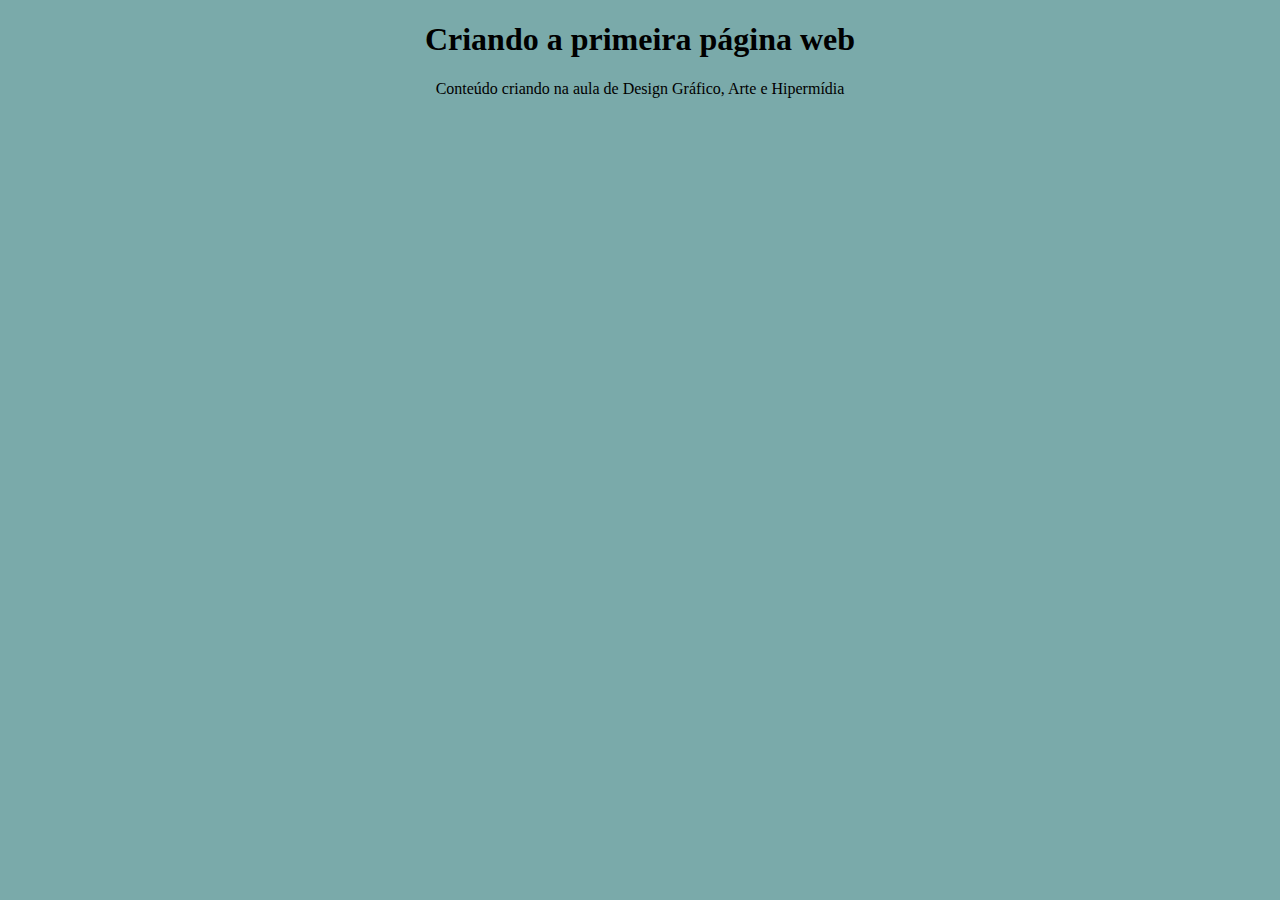
<file: 2_aula/index.html>
<!DOCTYPE html>
<html lang="pt-br">

    <head>
        <meta charset="utf-8">
        <title>Primeira pagina</title>

    </head>
    <body style="background-color: rgb(122, 170, 170);">
        <h1 style="color:aquamarine:Arial, Helvetica, sans-serif; text-align:center"> Criando a primeira página web</h1>
        <p style="text-align: center;font: size 19px;">Conteúdo criando na aula de Design Gráfico, Arte e Hipermídia</p>
    </body>

</html>
</file>
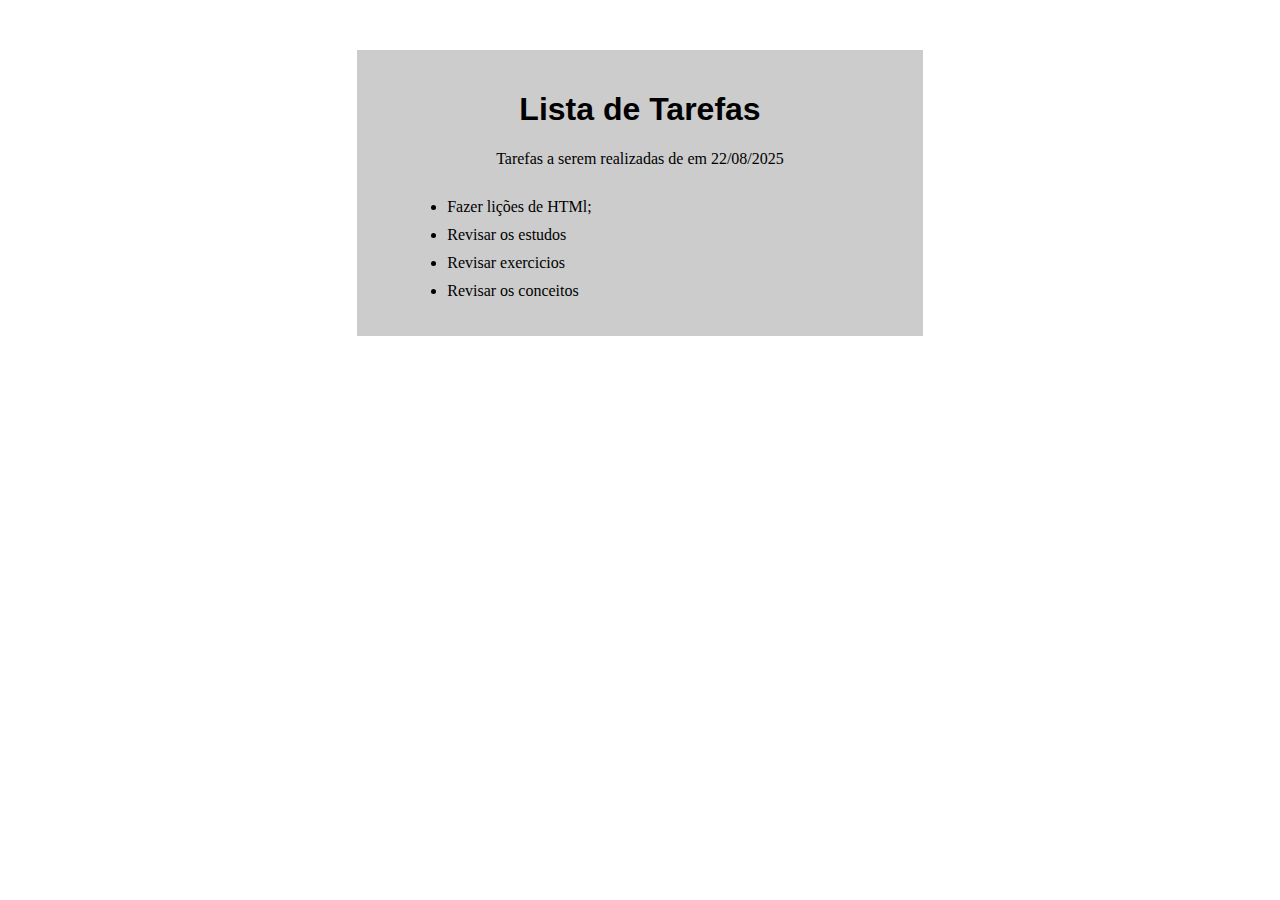
<file: 3_aula/index.html>
<!DOCTYPE html>
<html lang="pt">
<head>
    <meta charset="UTF-8">
    <meta name="viewport" content="width=device-width, initial-scale=1.0">
    <title>Lista de Tarefas</title>
    <link rel="stylesheet" href="style.css">
    <!--
        Height = Altura
        Width = Largura - Completo
        Margin = Margem
        Padding = Espaço entre linhas 
        Text Align = Alinhamento -->
    
</head>
<body>
    
    <div>
        <h1>Lista de Tarefas</h1>
        <p>Tarefas a serem realizadas de em 22/08/2025</p>
        <!--Lista Não Ordenada (Unorded list)-->
        <ul>
            <li>Fazer lições de HTMl;</li>
            <li>Revisar os estudos</li>
            <li>Revisar exercicios</li>
            <li>Revisar os conceitos</li>
        </ul>
    </div>
    
</body>
</html>
</file>
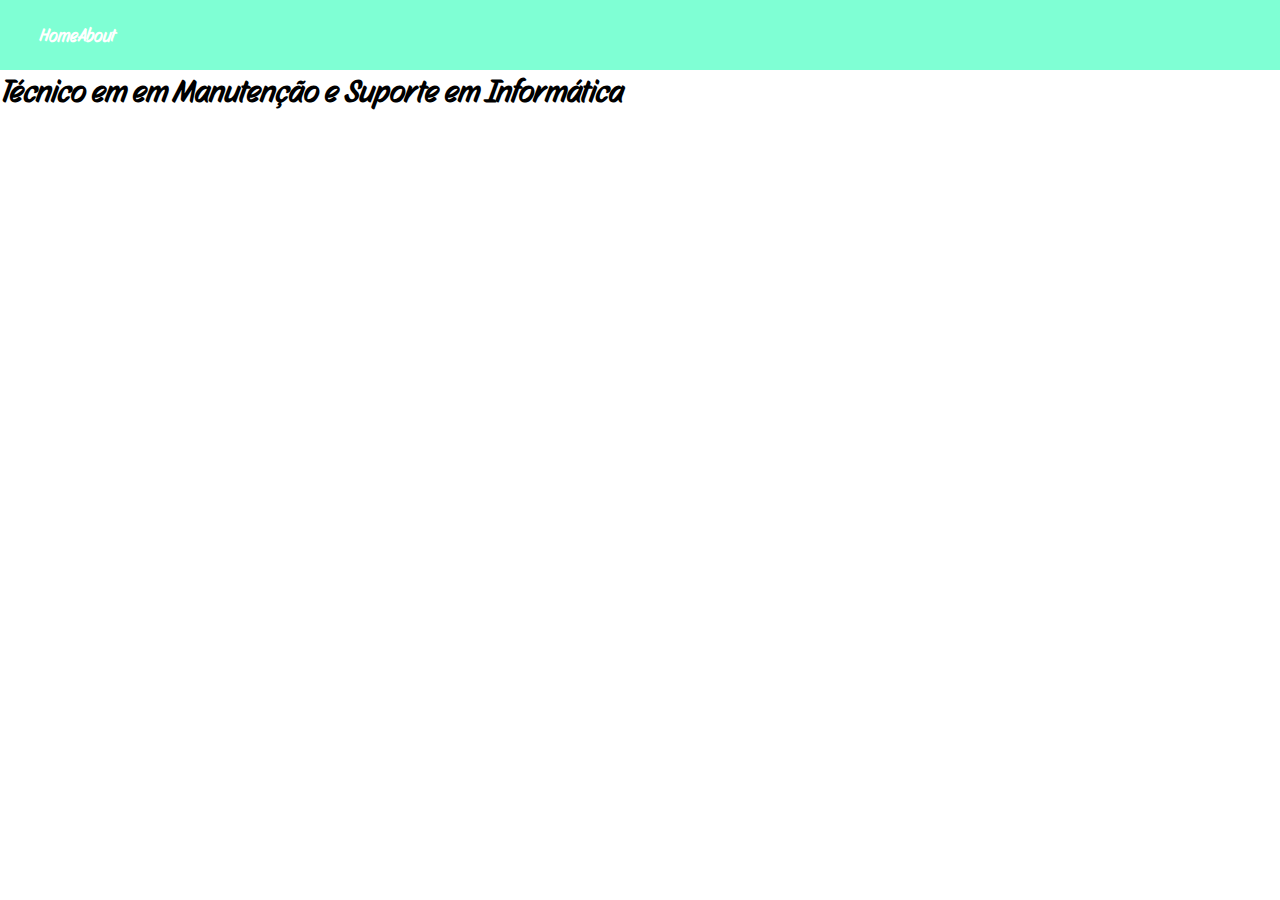
<file: 4_aulas/index.html>
<!DOCTYPE html>
<html lang="pt-br">
<head>
    <meta charset="UTF-8">
    <meta name="viewport" content="width=device-width, initial-scale=1.0">
    <title>Técnico TMSI</title>
    <link rel="preconnect" href="https://fonts.googleapis.com">
<link rel="preconnect" href="https://fonts.gstatic.com" crossorigin>
<link href="https://fonts.googleapis.com/css2?family=Story+Script&display=swap" rel="stylesheet">
<link rel="stylesheet" href="style.css">
</head>
<body>
    <header>
        <nav>
            <ul>
                <li>Home</li>
                <li>About</li>
            </ul>
        </nav>
        <h1>Técnico em em Manutenção e Suporte em Informática</h1>
    </header>
    
</body>
</html>
</file>
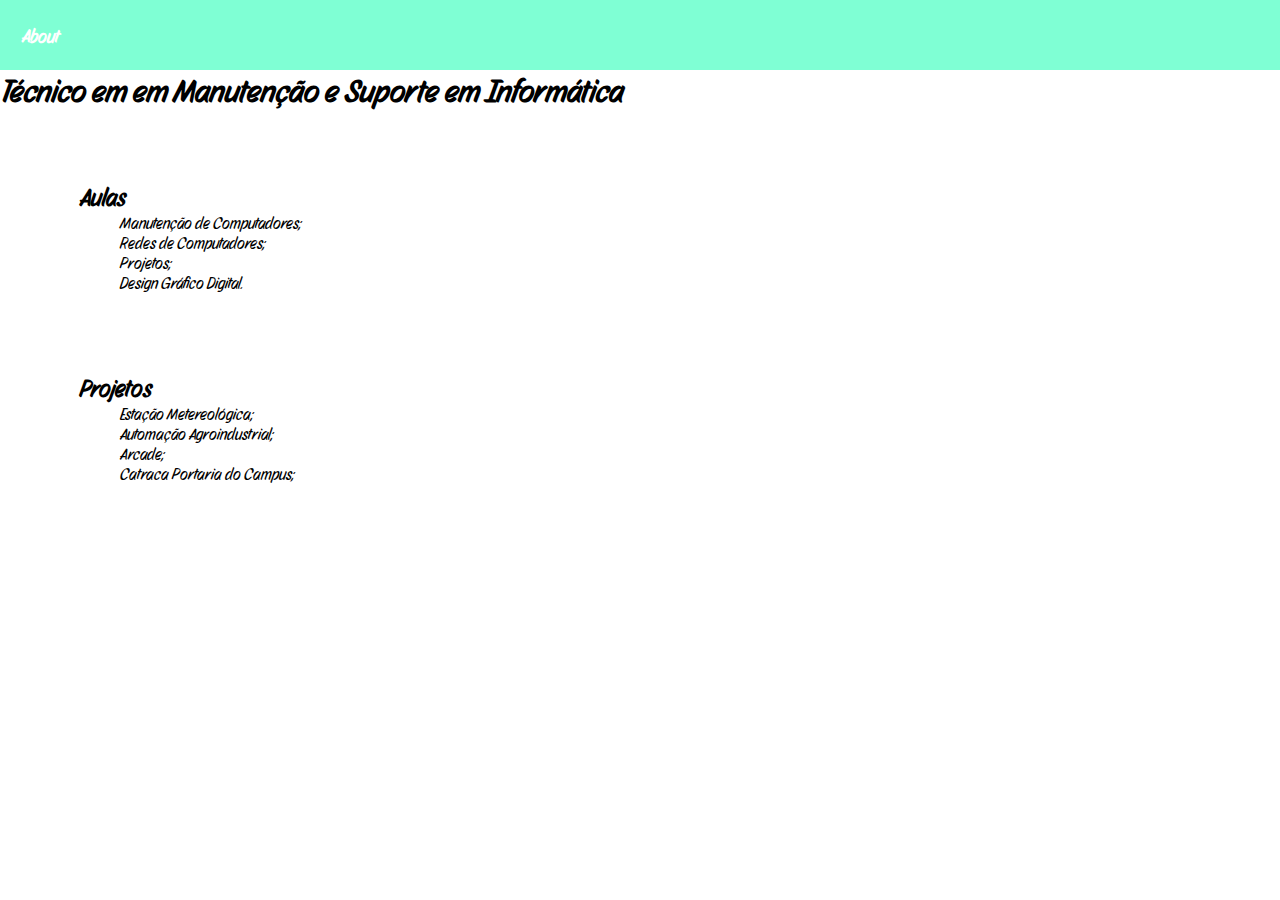
<file: 5_aula/index.html>
<!DOCTYPE html>
<html lang="pt-br">
<head>
    <meta charset="UTF-8">
    <meta name="viewport" content="width=device-width, initial-scale=1.0">
    <title>Técnico TMSI</title>
    <link rel="preconnect" href="https://fonts.googleapis.com">
<link rel="preconnect" href="https://fonts.gstatic.com" crossorigin>
<link href="https://fonts.googleapis.com/css2?family=Story+Script&display=swap" rel="stylesheet">
<link rel="stylesheet" href="style.css">
</head>
</head>
<body>
    <header>
        <nav>
            <ul id="navbar-itens">
                <li id="home">Home</li>
                <li id="about">About</li>
            </ul>
        </nav>
        <h1 id="titulo-principal">Técnico em em Manutenção e Suporte em Informática</h1>
    </header>
    <section id="aulas">
        <h2>Aulas</h2>
        <ul>
            <li>Manutenção de Computadores;</li>
            <li>Redes de Computadores;</li>
            <li>Projetos;</li>
            <li>Design Gráfico Digital.</li>
        </ul>
    </section>
    <section id="projetos">
        <h2>Projetos</h2>
        <ul>
            <li>Estação Metereológica;</li>
            <li>Automação Agroindustrial;</li>
            <li>Arcade;</li>
            <li>Catraca Portaria do Campus;</li>
        </ul>
    </section>
    
</body>
</html>
</file>
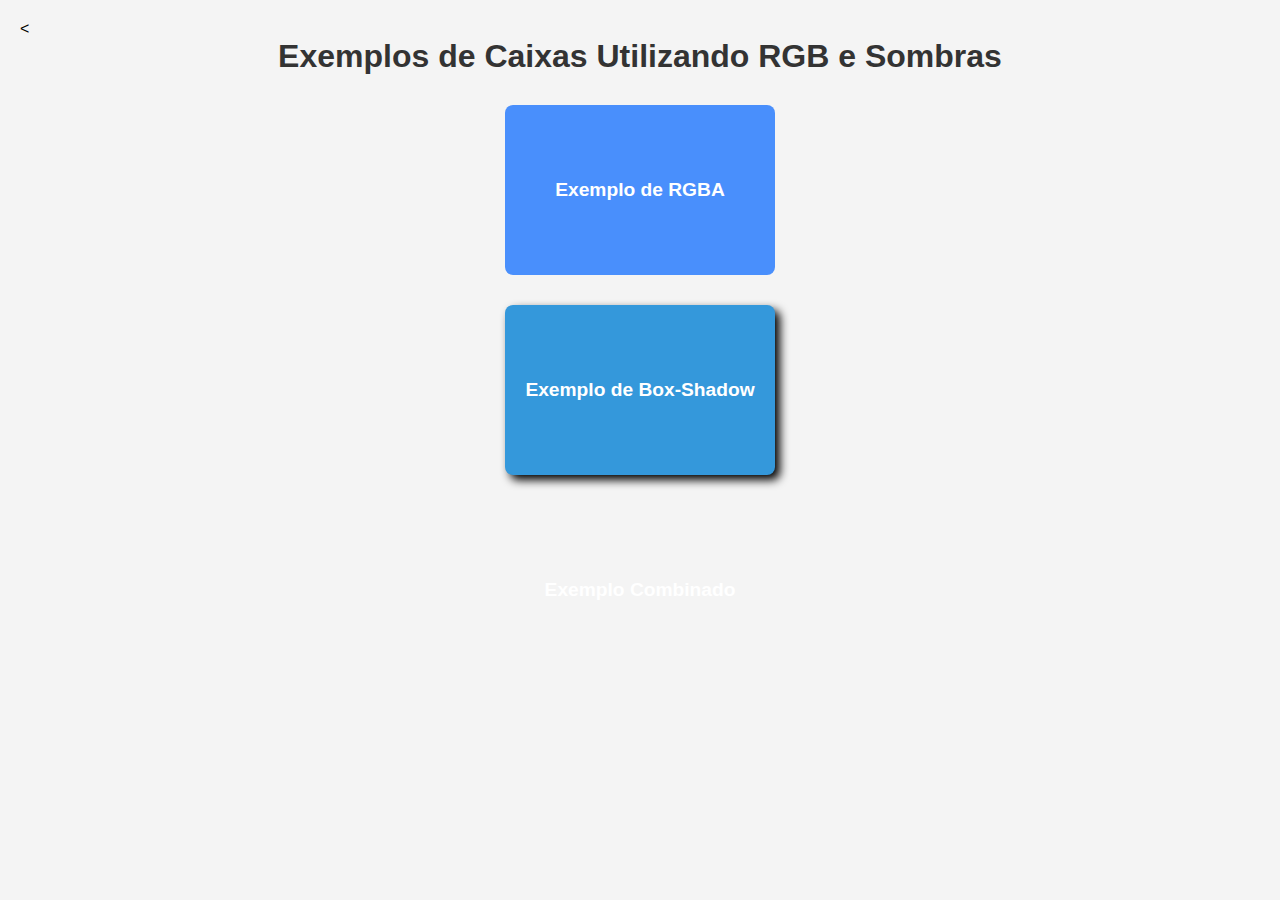
<file: 6_aula/index.html>
<!DOCTYPE html>
<html lang="pt-br">
<head>
    <meta charset="UTF-8">
    <meta name="viewport" content="width=device-width, initial-scale=1.0">
    <title>Caixas, Cores e Sombras</title>
    <link rel="stylesheet" href="style.css">
<
</head>
<body>

        <h1 id="titulo-principal">Exemplos de Caixas Utilizando RGB e Sombras</h1>
        <div class="caixa-rgba">
            <h2>Exemplo de RGBA</h2>
        </div>

        <div class="caixa-box-shadow">
            <h2>Exemplo de Box-Shadow</h2>
        </div>
    
        <div class="caixa-sobra-suave">
            <h2>Exemplo Combinado</h2>
        </div>

</body>
</html>
</file>
<file: 3_aula/style.css>
div{
            background-color: #ccc;
            width: 40%;
            padding: 20px 30px;
            margin: 50px auto;
        }
        h1{
            font-family: 'Segoe UI', Tahoma, Geneva, Verdana, sans-serif;
            text-align: center;

        }
        p{
            text-align: center;
            margin-bottom: 30px;
        }
        ul{
            padding-left: 60px;
        }
        li{
            margin-bottom: 10px;
            
        }
</file>
<file: 4_aulas/style.css>
*{
    font-family: "Story Script", sans-serif;
    margin: 0;
}

nav{
    width: 100;
    height: 70px;
    background-color: aquamarine;
    color: #fff;
    font-size: 18px;
    font-weight: 800;
    display: flex;
}

ul{
    list-style: none;
    display: flex;
    justify-content: space-around;
    align-items: center;
    height: 100;

}
</file>
<file: 5_aula/style.css>
*{
    font-family: "Story Script", sans-serif;
    margin: 0;
}

nav{
    width: 100;
    height: 70px;
    background-color: aquamarine;
    color: #fff;
    font-size: 18px;
    font-weight: 800;
    display: flex;
   
}
#navbar-itens{
    list-style: none;
    height: 100%;
    position: relative;
}
#navbar-itens li{
    display: inline;
    position: absolute;
}

ul{
    list-style: none;
    height: 100;
    position: relative;


}
li #home,#about{
    display: inline;
    position:absolute 
}

#home{
   top: 30px;
    left: 1470px;

}

#about{
    top: 25px;
    right: -20px;

}

#titulo-Principal{
    margin: top 50px;
    text-align: center;
    font-weight: 800;
}

#aulas{
    border: 2px snow;
     width: 20%;
    margin: 60px 0px 20px 50px;
    padding: 10px 30px;
 
}

#projetos{
    border: 2px sandybrown;
    width: 20%;
    margin: 60px 0px 20px 50px;
    padding: 10px 30px;
}
</file>
<file: 6_aula/style.css>
/** Estilos gerais para o css **/

*{
    margin: 0;
    padding:0;

}
/** Estilos gerais para o corpo e as caixas **/

body{
    font-family: sans-serif;
    background-color: #f4f4f4;
    padding: 20px;
}

div {
    width: 250px;
    height: 150px;
    margin: 30px auto;
    padding: 10px;
    color: white;
    text-align: center;
    border-radius: 8px;
    display: flex;
    flex-direction: column;
    justify-content: center;
}

h1 {
    text-align: center;
    color: #333;
}

h2 {
    font-size: 1.2rem;

}
/** 1. Usando RGBA */
/** Fundo azul com 70% de opacidade */

.caixa-rgba {
    background-color: rgba(0, 100, 255, 0.7);

}

/* 2. Usando Box-Shadow 8 */
/* Simbra preta, 5px para direita e 5px para baixo, com 10px de de */

.caixa-box-shadow {
    background-color: #3498db;
    box-shadow: 5px 5px 10px #000000;
}

/** 3. Combinado RGBA e Box-Shadow */
/** Fundo verde, com uma sombra suave.
/** A cor da sombra é preta com 40% de opacidade.
A sombra não tem deslocamneto (0 3), é difusa (15px de desfoque)
e levemente expandida (2px de expansaõ). */

.caixa-sombra-suave {
    background-color: #2ecc71;
    box-shadow: 0 0 15px rgba(0, 0, 0, 0.4);
}
</file>
